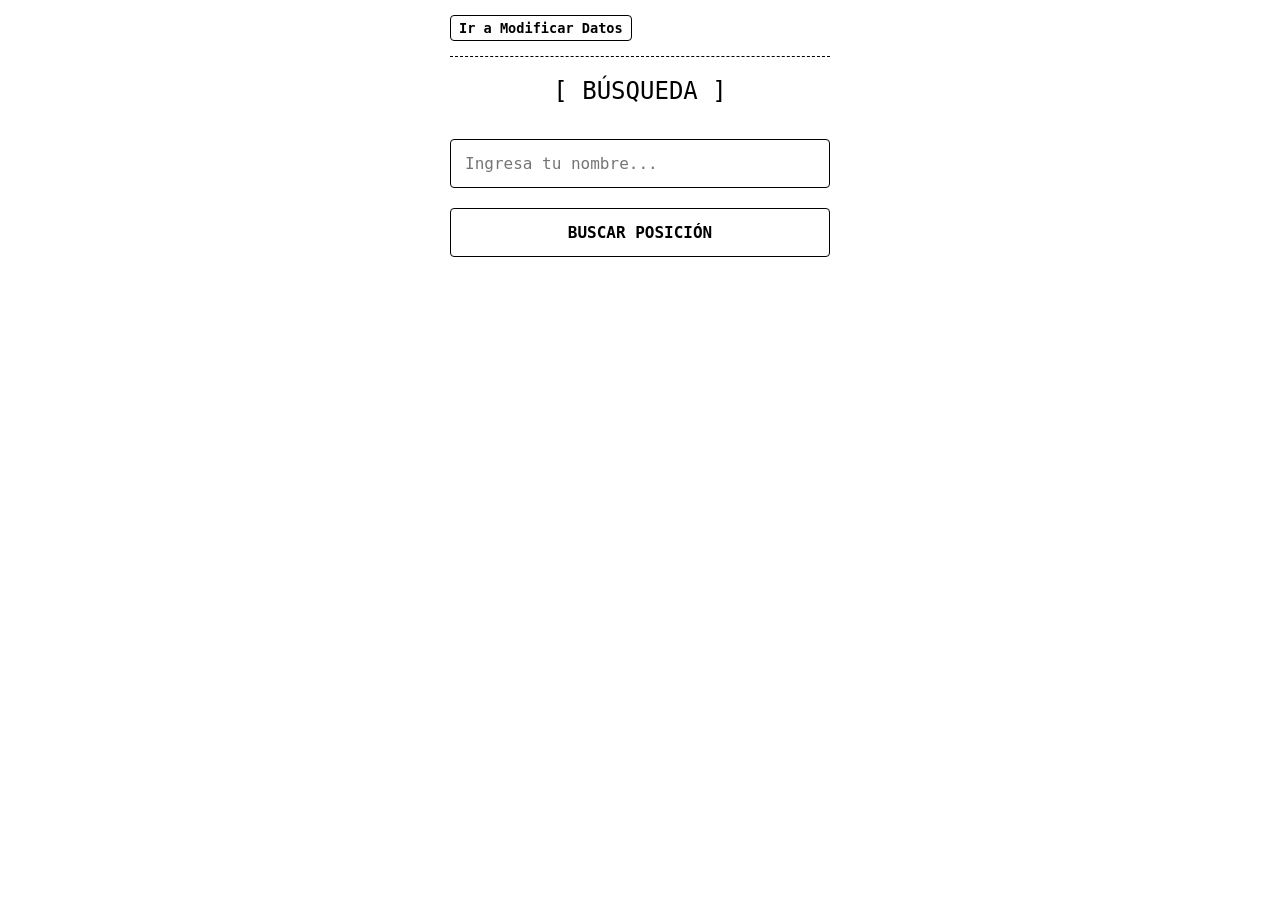
<file: Ranking/index.html>
<!DOCTYPE html>
<html lang="es">
<head>
  <meta charset="UTF-8">
  <title>Ranking - Búsqueda</title>
  <link rel="stylesheet" href="style.css">
</head>
<body>
  <div class="nav-menu">
    <a href="manage.html">Ir a Modificar Datos</a>
  </div>

  <div id="pantallaBusqueda">
    <h2>[ BÚSQUEDA ]</h2>
    <input type="text" id="inputNombre" placeholder="Ingresa tu nombre...">
    <p id="textoError" class="error-msg"></p>
    <button id="btnBuscar">Buscar Posición</button>
  </div>

  <div id="pantallaResultados" hidden>
    <h2>[ RESULTADOS ]</h2>

    <div class="box">
      <h1 id="resRank"></h1>
      <p><b id="resNombre"></b> - <span id="resScore"></span> pts</p>
      <p>Delante: <b id="resDelante"></b> | Detrás: <b id="resDetras"></b></p>
    </div>

    <div class="box">
      <small>Delante de ti</small>
      <ul id="listaDelante"></ul>
    </div>

    <div class="box highlight">
      <span id="marcadorNombre"></span>  <-AQUÍ ESTÁS TÚ
    </div>

    <div class="box">
      <small>Detrás de ti</small>
      <ul id="listaDetras"></ul>
    </div>

    <button id="btnVolver">Nueva Búsqueda</button>
  </div>

  <script src="app.js" defer></script>
</body>
</html>
</file>
<file: Ranking/style.css>
body {
  background: #fff;
  color: #000;
  font-family: monospace, sans-serif;
  text-align: center;
  margin: 0 auto;
  max-width: 380px;
  padding: 0 1rem 2rem 1rem;
}

.nav-menu {
  display: flex;
  justify-content: space-between;
  align-items: center;
  padding: 15px 0;
  border-bottom: 1px dashed #000;
  margin-bottom: 20px;
  font-size: 0.85rem;
  font-weight: bold;
}

.nav-menu a {
  color: #000;
  text-decoration: none;
  border: 1px solid #000;
  padding: 4px 8px;
  border-radius: 4px;
}

.nav-menu a:hover {
  background: #f4f4f4;
}

input,
button {
  padding: 14px;
  margin: 10px 0;
  width: 100%;
  box-sizing: border-box;
  border-radius: 4px;
  border: 1px solid #000;
  background: transparent;
  color: #000;
  font-family: inherit;
  font-size: 1rem;
}

button {
  font-weight: bold;
  text-transform: uppercase;
  cursor: pointer;
}

button:hover {
  background: #f4f4f4;
}

.box {
  margin: 20px 0;
  padding: 20px;
  border-radius: 4px;
  border: 1px solid #000;
  text-align: left;
}

.highlight {
  border: 2px dashed #000;
  font-weight: bold;
  padding: 24px 20px;
  text-align: center;
}

ul {
  list-style: none;
  padding: 0;
  margin: 12px 0 0;
}

li {
  padding: 6px 0;
  border-bottom: 1px solid #eee;
}

li:last-child {
  border-bottom: none;
}

h1 {
  margin: 0 0 10px 0;
  font-size: 3rem;
  text-align: center;
}

h2 {
  margin-bottom: 24px;
  font-weight: normal;
}

small {
  display: block;
  text-transform: uppercase;
  letter-spacing: 1px;
  border-bottom: 1px solid #000;
  padding-bottom: 8px;
  margin-bottom: 8px;
  text-align: center;
}

.error-msg {
  font-weight: bold;
  color: #000;
  margin: 0;
  text-align: center;
}

.success-msg {
  font-weight: bold;
  color: #000;
  border: 1px dashed #000;
  padding: 10px;
  display: none;
}

.form-row {
  display: flex;
  gap: 8px;
  align-items: center;
}

.form-row input {
  margin: 0;
}

.form-row button {
  margin: 0;
  padding: 14px 20px;
  width: auto;
}

.manage-item {
  display: flex;
  justify-content: space-between;
  align-items: center;
}

.btn-delete {
  margin: 0;
  padding: 4px 8px;
  width: auto;
  font-size: 0.8rem;
}
</file>
